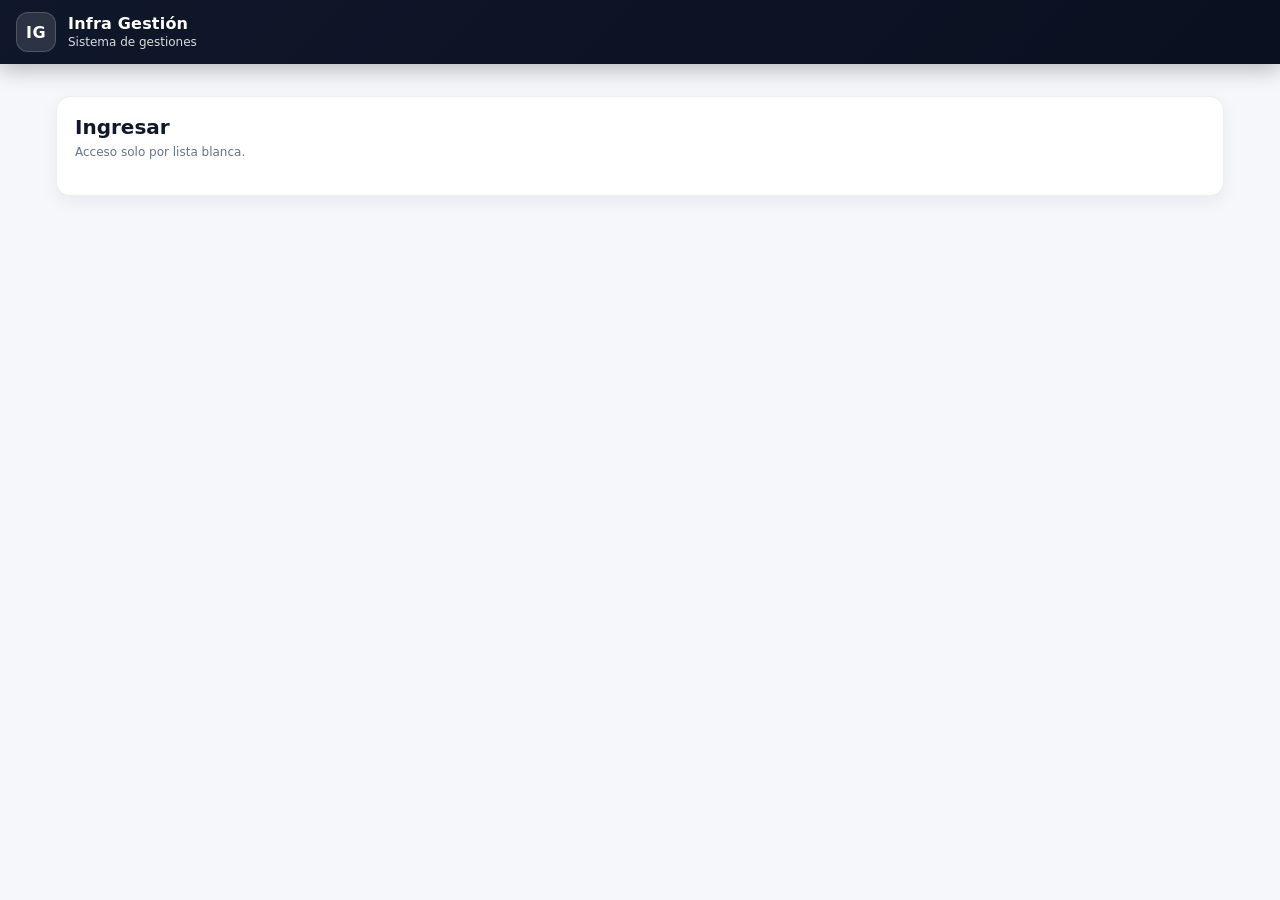
<file: frontend/index.html>
<!doctype html>
<html lang="es">
<head>
  <meta charset="utf-8"/>
  <meta name="viewport" content="width=device-width,initial-scale=1"/>
  <title>Infra Gestión</title>

  <link rel="stylesheet" href="./styles.css"/>

  <!-- Google Identity Services -->
  <script src="https://accounts.google.com/gsi/client" async defer></script>
</head>

<body>
  <header class="topbar">
    <div class="brand">
      <div class="brand-mark" aria-hidden="true">IG</div>
      <div class="brand-text">
        <div class="brand-title">Infra Gestión</div>
        <div class="brand-subtitle">Sistema de gestiones</div>
      </div>
    </div>

    <div class="topbar-right">
      <div id="userBox" class="userbox"></div>
      <button id="btnLogout" class="btn ghost hidden" type="button">Salir</button>
    </div>
  </header>

  <main class="container">

    <!-- LOGIN -->
    <section id="loginSection" class="card card-lg">
      <div class="card-head">
        <h2 class="h2">Ingresar</h2>
        <p class="hint">Acceso solo por lista blanca.</p>
      </div>

      <div class="login-body">
        <div id="googleBtn" class="google-btn"></div>
        <p id="loginStatus" class="hint hidden"></p>
        <p id="loginError" class="error hidden"></p>
      </div>
    </section>

    <!-- APP -->
    <section id="appSection" class="hidden">
      <p id="appError" class="error hidden"></p>

      <!-- NAV TABS -->
      <div class="tabs card">
        <button class="tab active" id="tab-gestiones" type="button" data-view="gestiones">
          <span class="tab-dot" aria-hidden="true"></span>
          Gestiones
        </button>

        <button class="tab" id="tab-tablero" type="button" data-view="tablero">
          Tablero
        </button>

        <button class="tab hidden" id="tab-usuarios" type="button" data-view="usuarios">
          Usuarios
          <span class="pill" id="pillAdmin" title="Solo Admin">Admin</span>
        </button>
      </div>

      <!-- VIEW: GESTIONES -->
      <section id="view-gestiones" class="view">
        <div class="toolbar card">
          <div class="toolbar-left">
            <button class="btn" type="button" onclick="loadGestiones(true)">Refrescar</button>
            <button class="btn primary" type="button" onclick="openNew()">Nueva gestión</button>
          </div>

          <div class="toolbar-filters">
            <div class="field">
              <label for="estadoFilter">Estado</label>
              <select id="estadoFilter"><option value="">(Todos)</option></select>
            </div>

            <div class="field">
              <label for="ministerioFilter">Ministerio</label>
              <select id="ministerioFilter"><option value="">(Todos)</option></select>
            </div>

            <div class="field">
              <label for="categoriaFilter">Categoría</label>
              <select id="categoriaFilter"><option value="">(Todos)</option></select>
            </div>

            <!-- ✅ NUEVOS FILTROS -->
            <div class="field">
              <label for="tipoGestionFilter">Tipo</label>
              <select id="tipoGestionFilter"><option value="">(Todos)</option></select>
            </div>

            <div class="field">
              <label for="canalOrigenFilter">Canal origen</label>
              <select id="canalOrigenFilter"><option value="">(Todos)</option></select>
            </div>

            <div class="field">
              <label for="departamentoFilter">Departamento</label>
              <select id="departamentoFilter"><option value="">(Todos)</option></select>
            </div>

            <div class="field">
              <label for="localidadFilter">Localidad</label>
              <select id="localidadFilter" disabled>
                <option value="">(Todas)</option>
              </select>
            </div>

            <div class="field">
              <label for="searchInput">Buscar</label>
              <input id="searchInput" type="search" placeholder="Buscar en toda la tabla..." />
            </div>
          </div>
        </div>

        <div class="subbar">
          <div id="pagerInfo" class="hint"></div>

          <div class="pager">
            <button class="btn" id="btnPrev" type="button">Anterior</button>
            <button class="btn" id="btnNext" type="button">Siguiente</button>
          </div>

          <div class="hint" id="hintTable">Tip: podés scrollear horizontalmente en celular.</div>
        </div>

        <div class="table-wrap">
          <table class="grid" id="grid"></table>
        </div>
      </section>

      <!-- VIEW: TABLERO -->
      <section id="view-tablero" class="view hidden">
        <div class="card">
          <div class="card-head row">
            <h3 class="h3">Tablero</h3>
            <p class="hint">Vista embebida de Looker Studio.</p>
          </div>

          <div class="iframe-wrap">
            <iframe
              id="dashboardFrame"
              src="https://lookerstudio.google.com/embed/reporting/f9dc4a4e-a174-45a8-938c-385f4121f689/page/fP1fF"
              allowfullscreen
              sandbox="allow-storage-access-by-user-activation allow-scripts allow-same-origin allow-popups allow-popups-to-escape-sandbox"
            ></iframe>
          </div>
        </div>
      </section>

      <!-- VIEW: USUARIOS (solo Admin) -->
      <section id="view-usuarios" class="view hidden">
        <div class="card">
          <div class="card-head row">
            <h3 class="h3">Usuarios</h3>
            <p class="hint">Alta / edición de roles y activación.</p>
          </div>

          <div class="users-layout">
            <div class="users-form">
              <h4 class="h4">Crear / actualizar</h4>

              <div class="form-grid form-grid-1">
                <label>Email *
                  <input id="u_email" type="email" placeholder="usuario@dominio.com" autocomplete="off" />
                </label>

                <label>Nombre
                  <input id="u_nombre" type="text" placeholder="Nombre y apellido" autocomplete="off" />
                </label>

                <label>Rol *
                  <select id="u_rol">
                    <option value="">(Seleccionar)</option>
                    <option value="Admin">Admin</option>
                    <option value="Supervisor">Supervisor</option>
                    <option value="Operador">Operador</option>
                    <option value="Consulta">Consulta</option>
                  </select>
                </label>

                <label class="check">
                  <input id="u_activo" type="checkbox" checked />
                  Activo
                </label>
              </div>

              <div class="actions-row">
                <button class="btn primary" type="button" onclick="upsertUser()">Guardar</button>
                <button class="btn" type="button" onclick="clearUserForm()">Limpiar</button>
              </div>

              <p class="hint" id="usersHint"></p>
              <p class="error hidden" id="usersError"></p>
            </div>

            <div class="users-list">
              <div class="row between">
                <h4 class="h4">Listado</h4>
                <button class="btn" type="button" onclick="loadUsers()">Refrescar</button>
              </div>

              <div class="table-wrap">
                <table class="grid" id="usersGrid"></table>
              </div>
            </div>
          </div>
        </div>
      </section>

      <!-- DRAWER: DETALLE -->
      <div id="drawer" class="drawer hidden" aria-hidden="true">
        <div class="drawer-overlay" onclick="closeDrawer()"></div>
        <aside class="drawer-panel" role="dialog" aria-modal="true">
          <div class="drawer-head">
            <div>
              <div class="drawer-title" id="drawerTitle">Detalle</div>
              <div class="drawer-sub" id="drawerSub"></div>
            </div>
            <button class="btn" type="button" onclick="closeDrawer()">Cerrar</button>
          </div>

          <div class="drawer-body">
            <div class="drawer-section">
              <h4 class="h4">Resumen</h4>
              <div id="drawerSummary" class="kv"></div>
            </div>

            <div class="drawer-section">
              <h4 class="h4">Movimientos</h4>
              <div id="drawerEventos" class="timeline"></div>
            </div>
          </div>
        </aside>
      </div>

      <!-- MODAL: NUEVA GESTION -->
      <div id="modalNewGestion" class="modal hidden" role="dialog" aria-modal="true" aria-hidden="true">
        <div class="modal-overlay" onclick="closeModal('modalNewGestion')"></div>
        <div class="modal-card" role="document">
          <div class="modal-head">
            <h3 class="h3">Nueva gestión</h3>

            <!-- ✅ Botón X arriba derecha -->
            <button class="btn ghost modal-x" type="button" onclick="closeModal('modalNewGestion')" aria-label="Cerrar">✕</button>
          </div>

          <div class="form-grid">
            <label>Ministerio/Agencia
              <select id="ng_ministerio"></select>
            </label>

            <label>Categoría
              <select id="ng_categoria"></select>
            </label>

            <label>Urgencia
              <select id="ng_urgencia"></select>
            </label>

            <!-- ✅ NUEVOS CAMPOS -->
            <label>Tipo de gestión
              <select id="ng_tipo_gestion">
                <option value="">(Seleccionar)</option>
              </select>
            </label>

            <label>Canal origen
              <select id="ng_canal_origen">
                <option value="">(Seleccionar)</option>
              </select>
            </label>

            <label>Departamento
              <select id="ng_departamento"></select>
            </label>

            <label>Localidad
              <select id="ng_localidad">
                <option value="">(Seleccionar)</option>
              </select>
            </label>

            <label>Dirección
              <input id="ng_direccion" type="text" placeholder="Calle y número (opcional)" />
            </label>

            <label>Organismo
              <input id="ng_organismo_id" type="text" placeholder="organismo_id" />
            </label>

            <label>Costo
              <input id="ng_costo_estimado" type="number" step="any" placeholder="Solo número" />
            </label>

            <label>Moneda
              <select id="ng_costo_moneda">
                <option value="ARS">Pesos (ARS)</option>
                <option value="USD">USD</option>
                <option value="OTRA">Otra</option>
              </select>
            </label>

            <label class="span-2">Sticker nro de expediente
              <input id="ng_nro_expediente" type="text" placeholder="Ej: EXP-2026-..." />
            </label>

            <!-- ✅ ORDEN CORREGIDO: Detalle arriba -->
            <label class="span-2">Detalle *
              <textarea id="ng_detalle" rows="4" placeholder="Describí la demanda"></textarea>
            </label>

            <label class="span-2">Subtipo Detalle
              <textarea id="ng_subtipo_detalle" rows="3" placeholder="Explicá lo específico de la obra"></textarea>
            </label>

            <label class="span-2">Observaciones
              <textarea id="ng_observaciones" rows="3" placeholder="Opcional"></textarea>
            </label>
          </div>

          <div class="modal-actions">
            <button class="btn primary" type="button" onclick="submitNewGestion()">Crear</button>
          </div>
        </div>
      </div>

      <!-- MODAL: CAMBIAR ESTADO -->
      <div id="modalChangeState" class="modal hidden" role="dialog" aria-modal="true" aria-hidden="true">
        <div class="modal-overlay" onclick="closeModal('modalChangeState')"></div>
        <div class="modal-card" role="document">
          <div class="modal-head">
            <h3 class="h3">Modificar estado</h3>
            <button class="btn ghost modal-x" type="button" onclick="closeModal('modalChangeState')" aria-label="Cerrar">✕</button>
          </div>

          <input id="cs_id_gestion" type="hidden" />

          <div class="form-grid">
            <label>Estado
              <select id="cs_nuevo_estado"></select>
            </label>

            <label>Derivado a
              <input id="cs_derivado_a" type="text" placeholder="Área / persona / organismo" />
            </label>

            <label class="span-2">Acciones implementadas
              <textarea id="cs_acciones_implementadas" rows="3" placeholder="Qué se hizo / pasos realizados"></textarea>
            </label>

            <label class="span-2">Comentario (obligatorio en ARCHIVADO / NO REMITE SUAC)
              <textarea id="cs_comentario" rows="3" placeholder="Opcional según reglas"></textarea>
            </label>
          </div>

          <div class="modal-actions">
            <button class="btn primary" type="button" onclick="submitChangeState()">Guardar</button>
          </div>
        </div>
      </div>

      <!-- MODAL: EVENTOS -->
      <div id="modalEventos" class="modal hidden" role="dialog" aria-modal="true" aria-hidden="true">
        <div class="modal-overlay" onclick="closeModal('modalEventos')"></div>
        <div class="modal-card" role="document">
          <div class="modal-head">
            <h3 class="h3" id="ev_title">Eventos</h3>
            <button class="btn ghost modal-x" type="button" onclick="closeModal('modalEventos')" aria-label="Cerrar">✕</button>
          </div>
          <pre id="ev_body" class="pre"></pre>
        </div>
      </div>

    </section>
  </main>

  <script src="./app.js"></script>
</body>
</html>
</file>
<file: frontend/styles.css>
/* ============================
   Infra Gestión - UI v2
   ============================ */

:root {
  --bg: #f6f7fb;
  --surface: #ffffff;
  --surface-2: #f3f4f6;
  --text: #0f172a;
  --muted: #64748b;
  --border: #e5e7eb;
  --shadow: 0 10px 30px rgba(15, 23, 42, 0.08);
  --shadow-sm: 0 6px 18px rgba(15, 23, 42, 0.06);

  --primary: #0f172a;
  --primary-contrast: #ffffff;

  --danger: #c0392b;
  --danger-bg: #fee2e2;

  --radius: 14px;
  --radius-sm: 12px;
}

* { box-sizing: border-box; }
html, body { height: 100%; }
body {
  margin: 0;
  font-family: ui-sans-serif, system-ui, -apple-system, Segoe UI, Roboto, Helvetica, Arial, "Apple Color Emoji", "Segoe UI Emoji";
  background: var(--bg);
  color: var(--text);
}
.hidden { display: none !important; }

/* ===== Topbar ===== */
.topbar {
  position: sticky;
  top: 0;
  z-index: 50;
  display: flex;
  justify-content: space-between;
  align-items: center;
  gap: 12px;
  padding: 12px 16px;
  background: linear-gradient(135deg, var(--primary), #0b1020);
  color: var(--primary-contrast);
  box-shadow: 0 6px 20px rgba(0,0,0,.25);
}
.brand { display: flex; align-items: center; gap: 12px; min-width: 220px; }
.brand-mark {
  width: 40px; height: 40px; border-radius: 12px;
  display: grid; place-items: center;
  background: rgba(255,255,255,.12);
  border: 1px solid rgba(255,255,255,.18);
  font-weight: 800; letter-spacing: .5px;
}
.brand-title { font-weight: 800; letter-spacing: .2px; line-height: 1.1; }
.brand-subtitle { font-size: 12px; opacity: .85; margin-top: 2px; }

.topbar-right { display: flex; align-items: center; gap: 10px; }
.userbox { font-size: 12px; opacity: .95; white-space: nowrap; overflow: hidden; text-overflow: ellipsis; max-width: 52vw; }

/* ===== Layout ===== */
.container { padding: 16px; max-width: 1200px; margin: 0 auto; }

.card {
  background: var(--surface);
  padding: 14px;
  margin-top: 16px;
  border-radius: var(--radius);
  box-shadow: var(--shadow-sm);
  border: 1px solid rgba(229,231,235,.7);
}
.card-lg { padding: 18px; }
.card-head { margin-bottom: 10px; }
.card-head.row { display: flex; justify-content: space-between; align-items: baseline; gap: 12px; flex-wrap: wrap; }

.h2 { margin: 0; font-size: 20px; }
.h3 { margin: 0; font-size: 16px; }
.h4 { margin: 0; font-size: 14px; }
.hint { color: var(--muted); font-size: 12px; margin: 6px 0; }
.error {
  color: #991b1b;
  background: var(--danger-bg);
  border: 1px solid rgba(153,27,27,.18);
  padding: 10px 12px;
  border-radius: var(--radius-sm);
  font-size: 12px;
}

/* ===== Tabs ===== */
.tabs { display: flex; gap: 8px; flex-wrap: wrap; align-items: center; }
.tab {
  display: inline-flex; align-items: center; gap: 8px;
  border: 1px solid var(--border);
  background: var(--surface);
  padding: 9px 12px;
  border-radius: 999px;
  cursor: pointer;
  font-size: 13px;
  color: var(--text);
}
.tab:hover { filter: brightness(.985); }
.tab.active {
  background: rgba(15, 23, 42, 0.08);
  border-color: rgba(15, 23, 42, 0.18);
}
.tab-dot {
  width: 8px; height: 8px; border-radius: 99px;
  background: #22c55e;
  box-shadow: 0 0 0 3px rgba(34,197,94,.15);
}
.pill {
  margin-left: 6px;
  font-size: 11px;
  padding: 2px 8px;
  border-radius: 999px;
  background: rgba(15,23,42,.08);
  border: 1px solid rgba(15,23,42,.12);
  color: var(--text);
}

.view { margin-top: 8px; }

/* ===== Buttons ===== */
.btn {
  border: 1px solid var(--border);
  background: var(--surface);
  padding: 8px 10px;
  border-radius: 12px;
  cursor: pointer;
  font-size: 12px;
  color: var(--text);
  transition: transform .06s ease, filter .12s ease, background .12s ease;
}
.btn:hover { filter: brightness(0.985); }
.btn:active { transform: translateY(1px); }
.btn.primary {
  background: var(--primary);
  color: var(--primary-contrast);
  border-color: var(--primary);
}
.btn.ghost {
  background: rgba(255,255,255,.10);
  border-color: rgba(255,255,255,.18);
  color: #fff;
}
.btn.ghost:hover { background: rgba(255,255,255,.16); }
.btn.danger,
.btn-danger {
  border: 1px solid rgba(192,57,43,.55);
  color: var(--danger);
  background: rgba(192,57,43,.06);
}
.btn.danger:hover,
.btn-danger:hover { background: rgba(192,57,43,.12); }

select, input, textarea {
  border: 1px solid var(--border);
  border-radius: 12px;
  padding: 9px 10px;
  font-size: 12px;
  background: var(--surface);
  color: var(--text);
}
textarea { resize: vertical; }

/* checkbox label */
label.check {
  display: inline-flex !important;
  flex-direction: row !important;
  align-items: center;
  gap: 8px;
  font-size: 12px;
  color: var(--text);
}
label.check input[type="checkbox"] {
  width: 16px;
  height: 16px;
}

/* ===== Toolbar ===== */
.toolbar {
  display: flex;
  gap: 12px;
  flex-wrap: wrap;
  align-items: end;
  justify-content: space-between;
}
.toolbar-left { display: flex; gap: 8px; align-items: center; }

.toolbar-filters {
  display: grid;
  grid-template-columns: repeat(6, minmax(160px, 1fr));
  gap: 10px;
  width: 100%;
}
.field { display: flex; flex-direction: column; gap: 6px; }
.field label { font-size: 11px; color: var(--muted); }

.subbar {
  display: flex;
  justify-content: space-between;
  align-items: center;
  gap: 12px;
  flex-wrap: wrap;
  margin-top: 10px;
}

/* ===== Pager ===== */
.pager {
  display: flex;
  align-items: center;
  gap: 12px;
  flex-wrap: wrap;
}
.pager-actions { display: flex; gap: 8px; align-items: center; }

/* ===== Table ===== */
.table-wrap {
  margin-top: 12px;
  border-radius: var(--radius);
  overflow: auto;
  box-shadow: var(--shadow-sm);
  border: 1px solid rgba(229,231,235,.9);
  background: var(--surface);
}

.grid {
  width: 100%;
  border-collapse: separate;
  border-spacing: 0;
  min-width: 980px; /* excel feel */
}

.grid th,
.grid td {
  border-bottom: 1px solid var(--border);
  padding: 10px 10px;
  font-size: 12px;
  vertical-align: top;
  background: var(--surface);
}

.grid th {
  position: sticky;
  top: 0;
  z-index: 2;
  background: linear-gradient(180deg, var(--surface), var(--surface-2));
  text-align: left;
  font-weight: 700;
  color: #0b1220;
}

.grid tbody tr:hover td { background: rgba(2, 6, 23, 0.03); }
.grid tbody tr:nth-child(even) td { background: rgba(148, 163, 184, 0.06); }

.actions { white-space: nowrap; }
.actions-wrap { display: inline-flex; gap: 8px; flex-wrap: wrap; }

.cell-main { font-weight: 650; }
.cell-sub { color: var(--muted); font-size: 11px; margin-top: 2px; }

/* used in app.js for long text cells */
.cell-wrap {
  max-width: 520px;
  white-space: nowrap;
  overflow: hidden;
  text-overflow: ellipsis;
}

.badge {
  display: inline-flex;
  align-items: center;
  gap: 6px;
  padding: 3px 8px;
  border-radius: 999px;
  border: 1px solid rgba(15,23,42,.14);
  background: rgba(15,23,42,.06);
  font-size: 11px;
}

/* ===== Iframe / Dashboard ===== */
.iframe-wrap {
  border-radius: var(--radius);
  overflow: hidden;
  border: 1px solid rgba(229,231,235,.9);
  box-shadow: var(--shadow-sm);
}
iframe {
  width: 100%;
  height: 620px;
  border: 0;
  display: block;
}

/* ===== Login ===== */
.login-body { display: grid; gap: 10px; max-width: 360px; }
.google-btn { margin-top: 8px; }

/* ===== Modals ===== */
body.modal-open { overflow: hidden; }

.modal {
  position: fixed;
  inset: 0;
  z-index: 9999;
  display: flex;
  align-items: center;
  justify-content: center;
  padding: 16px;
}
.modal-overlay {
  position: absolute;
  inset: 0;
  background: rgba(2, 6, 23, 0.62);
  backdrop-filter: blur(2px);
}
.modal-card {
  position: relative;
  width: min(940px, 100%);
  max-height: 90vh;
  overflow: auto;
  background: var(--surface);
  border-radius: calc(var(--radius) + 2px);
  padding: 14px;
  box-shadow: 0 18px 60px rgba(0,0,0,.35);
  border: 1px solid rgba(255,255,255,.12);
}
.modal-head {
  display: flex;
  align-items: center;
  justify-content: space-between;
  gap: 10px;
  margin-bottom: 12px;
}
.form-grid { display: grid; grid-template-columns: 1fr 1fr; gap: 12px; }
.form-grid label { display: flex; flex-direction: column; gap: 6px; font-size: 12px; color: var(--text); }
.form-grid .span-2 { grid-column: span 2; }
.modal-actions { display: flex; justify-content: flex-end; gap: 10px; margin-top: 12px; }

.pre {
  background: #0b1020;
  color: #e5e7eb;
  padding: 12px;
  border-radius: var(--radius);
  overflow: auto;
  max-height: 60vh;
  font-size: 12px;
  border: 1px solid rgba(255,255,255,.08);
}

/* ===== Users ===== */
.users-layout {
  display: grid;
  grid-template-columns: 1fr 1.4fr;
  gap: 12px;
}
.form-grid-1 { grid-template-columns: 1fr; }
.actions-row { display: flex; gap: 10px; margin-top: 10px; flex-wrap: wrap; }
.row { display:flex; gap:10px; align-items:center; flex-wrap:wrap; }
.row.between { justify-content: space-between; }

/* ===== Drawer ===== */
.drawer {
  position: fixed;
  inset: 0;
  z-index: 10000;
}
.drawer-overlay {
  position: absolute;
  inset: 0;
  background: rgba(2, 6, 23, 0.62);
  backdrop-filter: blur(2px);
}
.drawer-panel {
  position: absolute;
  right: 0;
  top: 0;
  height: 100%;
  width: min(520px, 92vw);
  background: var(--surface);
  border-left: 1px solid rgba(229,231,235,.9);
  box-shadow: -20px 0 60px rgba(0,0,0,.25);
  display: flex;
  flex-direction: column;
}
.drawer-head {
  padding: 14px;
  border-bottom: 1px solid rgba(229,231,235,.9);
  display: flex;
  justify-content: space-between;
  align-items: flex-start;
  gap: 12px;
}
.drawer-title { font-weight: 800; font-size: 14px; }
.drawer-sub { color: var(--muted); font-size: 12px; margin-top: 2px; }

.drawer-body { padding: 14px; overflow: auto; }

/* compat: sections used en drawer */
.drawer-section { margin-bottom: 14px; }
.drawer-section .h4 { margin-bottom: 8px; }

/* Key/Value layouts (compat) */
.kv {
  display: grid;
  grid-template-columns: 140px 1fr;
  gap: 8px;
  align-items: baseline;
}

/* KV rows used by app.js (kv-row/kv-k/kv-v) */
.kv-row {
  display: grid;
  grid-template-columns: 140px 1fr;
  gap: 8px;
  padding: 6px 0;
  border-bottom: 1px dashed rgba(229,231,235,.9);
}
.kv-row:last-child { border-bottom: 0; }
.kv-k { color: var(--muted); font-size: 11px; }
.kv-v { font-size: 12px; font-weight: 650; color: #0b1220; }

.k { color: var(--muted); font-size: 11px; }
.v { font-size: 12px; font-weight: 650; color: #0b1220; }

/* Timeline (compat: tl-head/tl-type/tl-date + tl-body) */
.timeline { display: grid; gap: 10px; }
.tl-item {
  border: 1px solid rgba(229,231,235,.9);
  border-radius: 12px;
  padding: 10px;
  background: var(--surface);
}
.tl-head {
  display: flex;
  justify-content: space-between;
  gap: 10px;
  flex-wrap: wrap;
  align-items: baseline;
}
.tl-type { font-weight: 800; font-size: 12px; }
.tl-date { color: var(--muted); font-size: 11px; }
.tl-body { margin-top: 6px; color: #0b1220; font-size: 12px; white-space: pre-wrap; line-height: 1.35; }

/* ===== Responsive ===== */
@media (max-width: 980px) {
  .toolbar-filters { grid-template-columns: repeat(2, minmax(160px, 1fr)); }
  iframe { height: 560px; }
  .users-layout { grid-template-columns: 1fr; }
}

@media (max-width: 640px) {
  .container { padding: 12px; }
  .brand-subtitle { display: none; }
  .userbox { max-width: 44vw; }
  .toolbar { gap: 10px; }
  .toolbar-filters { grid-template-columns: 1fr; }
  .subbar { flex-direction: column; align-items: flex-start; }

  /* Modal as bottom-sheet */
  .modal { align-items: flex-end; padding: 0; }
  .modal-card {
    width: 100%;
    border-radius: 18px 18px 0 0;
    max-height: 85vh;
    padding: 14px;
  }
  .form-grid { grid-template-columns: 1fr; }
  .form-grid .span-2 { grid-column: auto; }

  /* Drawer full width */
  .drawer-panel { width: 100%; }
  .kv { grid-template-columns: 120px 1fr; }
  .kv-row { grid-template-columns: 120px 1fr; }
}
</file>
